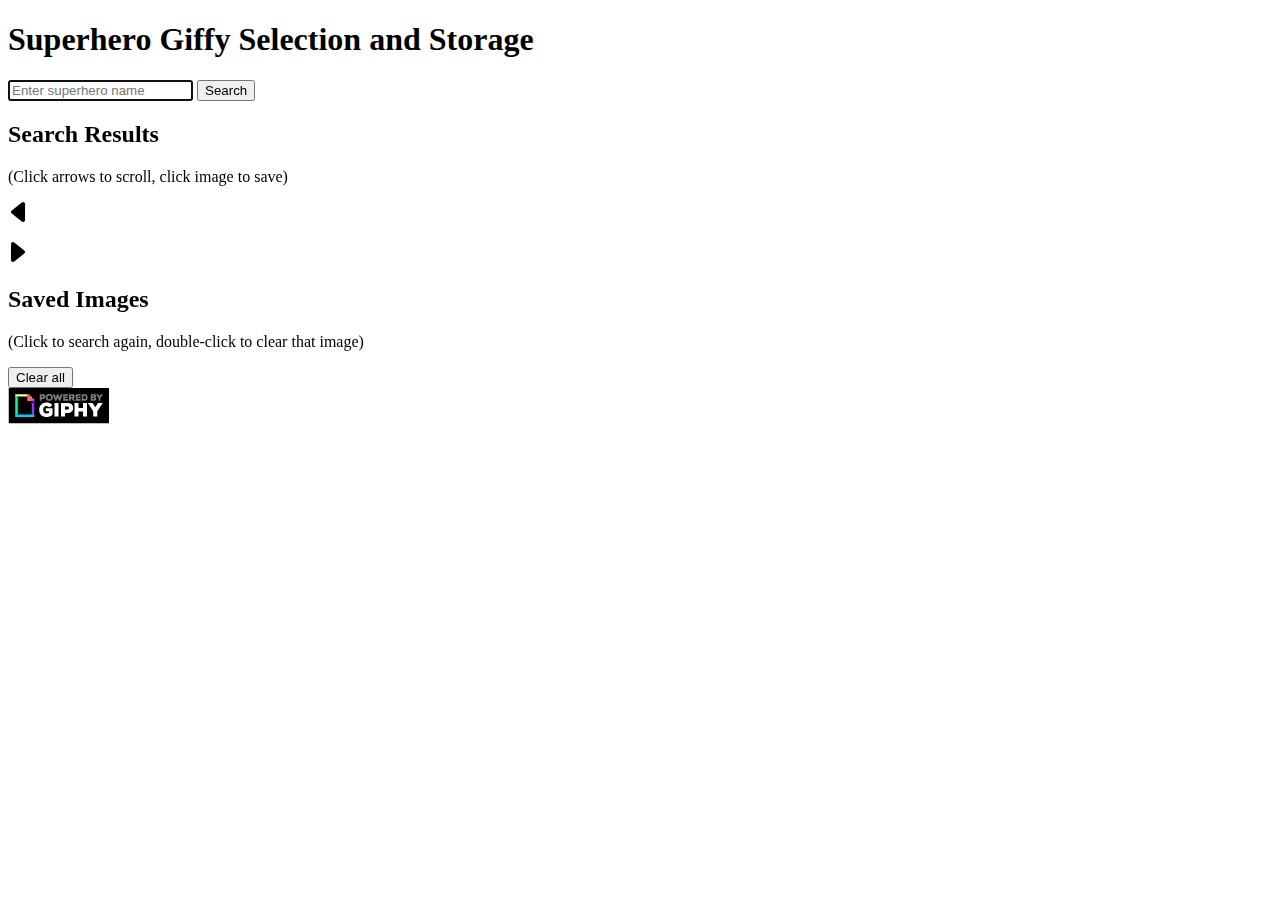
<file: testGiffy.html>
<!doctype html>
<html class="no-js" lang="">
    <head>
        <meta charset="utf-8">
        <meta http-equiv="x-ua-compatible" content="ie=edge">
        <title>Test Giffy Selection</title>
        <meta name="description" content="">
        <meta name="viewport" content="width=device-width, initial-scale=1">
    </head>
    <body>
        <header>
            <h1>Superhero Giffy Selection and Storage</h1>
        </header>
        <main>
            <div id="search-form">
                <input id="superhero-name" type="text" placeholder="Enter superhero name" />
                <button id="search-btn" type="button">Search</button>
            </div>

            <div id="results">
                <h2>Search Results</h2>
                <p>(Click arrows to scroll, click image to save)</p>
                <img id="results-left-arrow" src="./assets/images/LeftArrow.png" alt="Left Arrow" height="20px" />
                <!-- figure below hold results of search (with caption) -->
                <!-- number of figures being displayed should be det'd by responsive styling -->
                <figure></figure>
                <figure></figure>
                <figure></figure>
                <img id="results-right-arrow" src="./assets/images/RightArrow.png" alt="Right Arrow" height="20px" />
            </div>

            <div id="saved-giffy">
                <h2>Saved Images</h2>
                <p>(Click to search again, double-click to clear that image)</p>
                <button id="clear-all" type="button">Clear all</button>
                <!-- a set of captioned small images inside figure elements, each representing a saved giffy -->
            </div>

            <script type="text/javascript" src="./assets/js/giffy.js"></script>
        </main>
        <footer>
            <img src="assets/images/Giphy Small Logos/Light Backgrounds/Poweredby_100px-White_VertLogo.png" alt="Powered by GIPHY" />
        </footer>
    </body>
</html>
</file>
